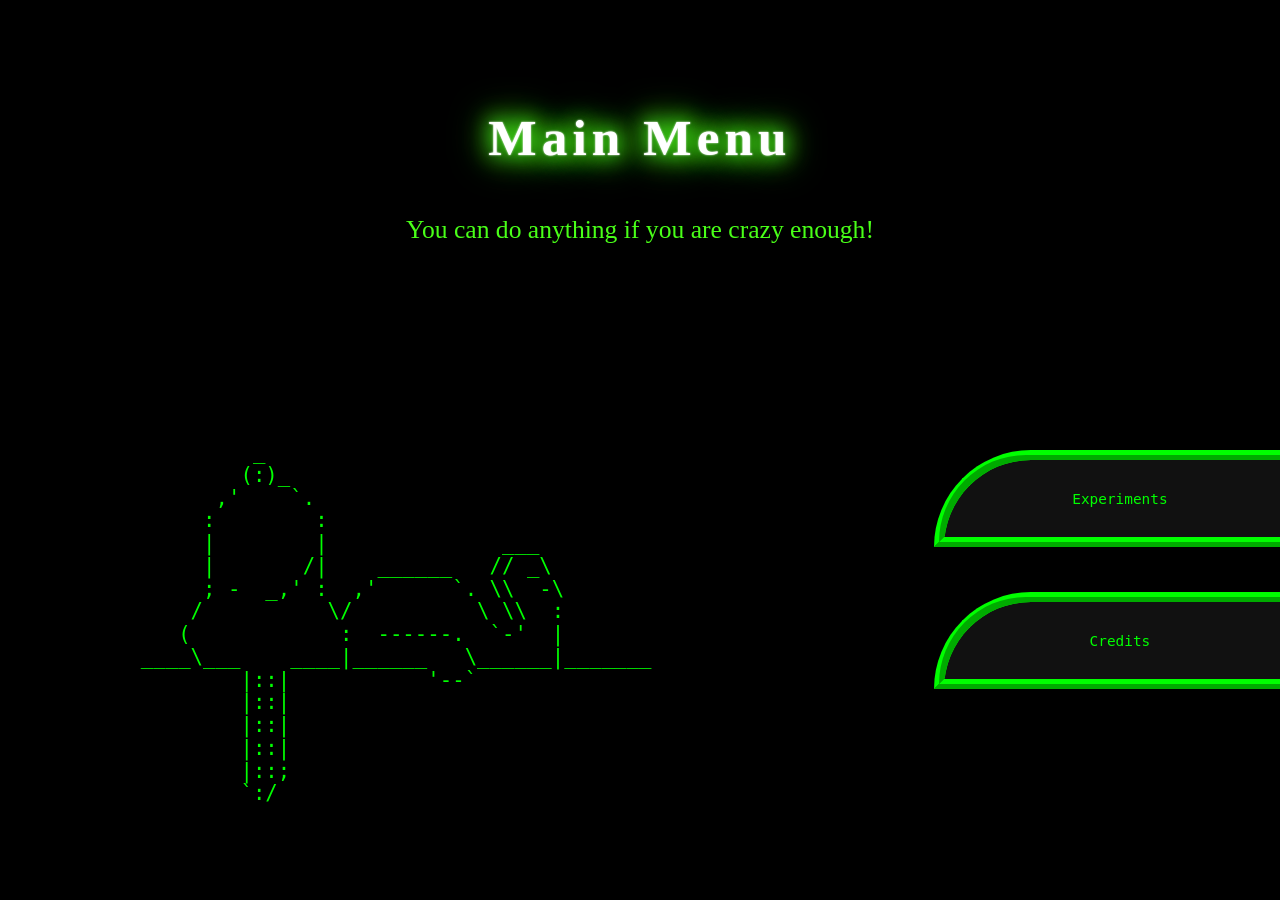
<file: index.html>
<!DOCTYPE html>
<html lang="en">
  <head>
    <meta name="viewport" content="width=device-width, initial-scale=1.0">
    <title>Science Project</title>

    <link rel="stylesheet" href="index.css">
    <link href="https://fonts.googleapis.com/css2?family=Inconsolata&display=swap" rel="stylesheet">
  </head>

  <body>

    <div class="title-homescreen">
      <h1 class="title">Main Menu</h1>
      <p class="tagline">You can do anything if you are crazy enough!</p>
    </div>

    <nav class="side-nav">
      <a href="experiments.html" class="nav-btn">Experiments</a>
      <a href="credits.html" class="nav-btn">Credits</a>
    </nav>
    <pre class="ascii-art">
         _
        (:)_
      ,'    `.
     :        :
     |        |              ___
     |       /|    ______   // _\
     ; -  _,' :  ,'      `. \\  -\
    /          \/          \ \\  :
   (            :  ------.  `-'  |
____\___    ____|______   \______|_______
        |::|           '--`          
        |::|
        |::|
        |::|
        |::;
        `:/
  </pre>
  </body>
</html>
</file>
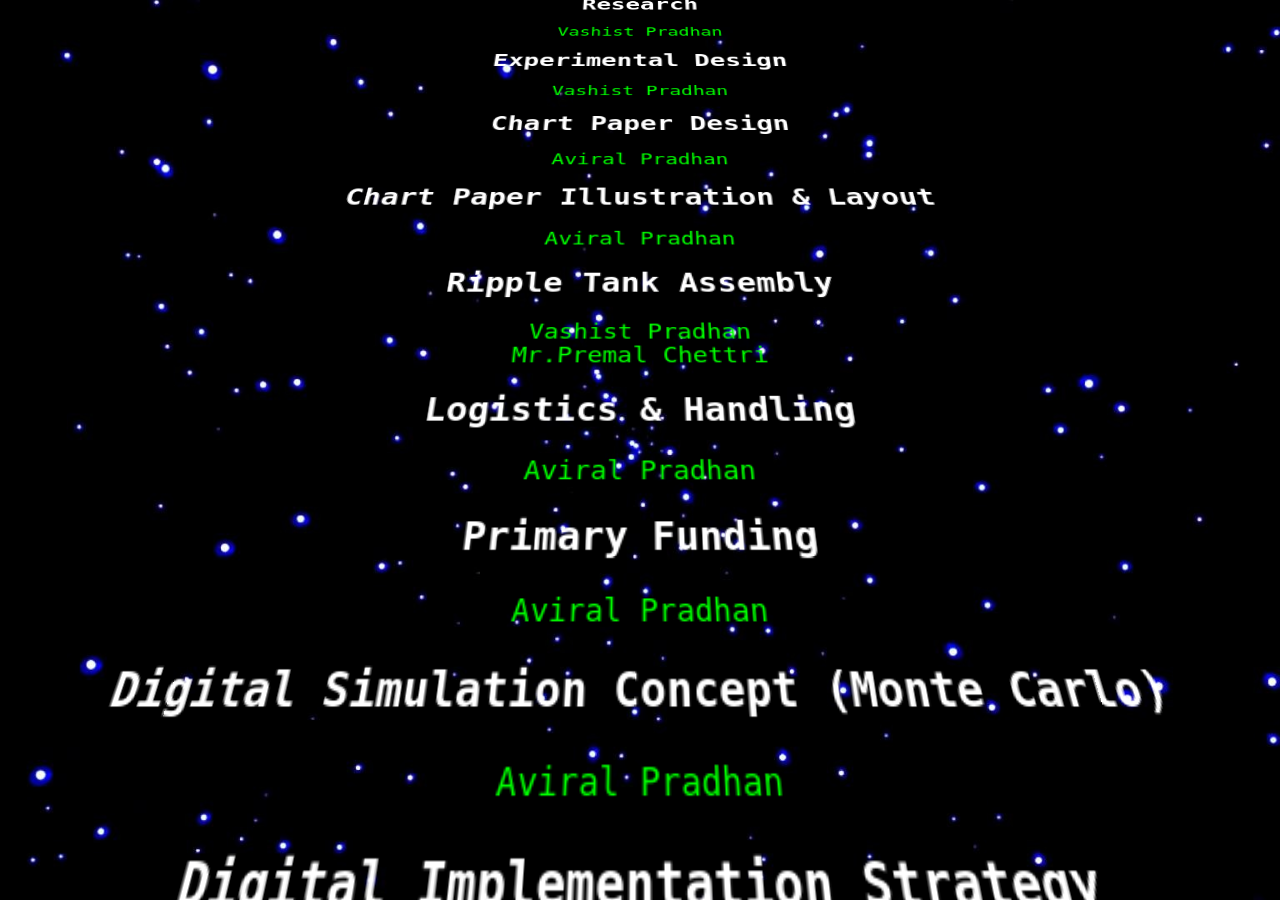
<file: credits.html>
<!DOCTYPE html>
<html lang="en">
<head>
  <meta charset="UTF-8">
  <meta name="viewport" content="width=device-width, initial-scale=1.0">
  <title>Credits</title>
  <link rel="stylesheet" href="credits.css">
</head>

<body>

  <div class="credits-container">
    <div class="credits">
      
      <h1 class="credit-item">Credits</h1>

      <h2 class="credit-item">Project Created By</h2>
      <p class="credit-item">Vashist Pradhan & Aviral Pradhan</p>

      <h2 class="credit-item">Project Concept</h2>
      <p class="credit-item">Vashist Pradhan</p>
      <h2 class="credit-item">Topic Selection</h2>
      <p class="credit-item">Aviral Pradhan<br>Vashist Pradhan<br>Mr.Umesh Tiwari<br>Mr.Hemanka Joshi</p>
      <h2 class="credit-item">Research</h2>
      <p class="credit-item">Vashist Pradhan</p>
      <h2 class="credit-item">Experimental Design</h2>
      <p class="credit-item">Vashist Pradhan</p>
      <h2 class="credit-item">Chart Paper Design</h2>
      <p class="credit-item">Aviral Pradhan</p>
      <h2 class="credit-item">Chart Paper Illustration & Layout</h2>
      <p class="credit-item">Aviral Pradhan</p>
      <h2 class="credit-item">Ripple Tank Assembly</h2>
      <p class="credit-item">Vashist Pradhan<br>Mr.Premal Chettri</p>
      <h2 class="credit-item">Logistics & Handling</h2>
      <p class="credit-item">Aviral Pradhan</p>
      <h2 class="credit-item">Primary Funding</h2>
      <p class="credit-item">Aviral Pradhan</p>
      <h2 class="credit-item">Digital Simulation Concept (Monte Carlo)</h2>
      <p class="credit-item">Aviral Pradhan</p>
      <h2 class="credit-item">Digital Implementation Strategy</h2>
      <p class="credit-item">Vashist Pradhan</p>
      <h2 class="credit-item">Code Development</h2>
      <p class="credit-item">Vashist Pradhan</p>
      <h2 class="credit-item">Frontend Design</h2>
      <p class="credit-item">Vashist Pradhan</p>
      <h2 class="credit-item">Testing & Debugging</h2>
      <p class="credit-item">Vashist Pradhan</p>
      <h2 class="credit-item">Mathematical Modeling</h2>
      <p class="credit-item">Vashist Pradhan</p>
      <h2 class="credit-item">Documentation & Explanation Writing</h2>
      <p class="credit-item">Aviral Pradhan<br>Vashist Pradhan</p>
      <h2 class="credit-item">Presentation Structuring</h2>
      <p class="credit-item">Vashist Pradhan</p>
      <h2 class="credit-item">Resource Management</h2>
      <p class="credit-item">Aviral Pradhan</p>
      <h2 class="credit-item">Idea Discussions & Iterations</h2>
      <p class="credit-item">Aviral Pradhan<br>Vashist Pradhan</p>
      <h2 class="credit-item">Final Assembly of Project</h2>
      <p class="credit-item">Mr.Premal Chettri<br>Aviral Pradhan<br>Vashist Pradhan</p>
      <h2 class="credit-item">Quality Checks & Adjustments</h2>
      <p class="credit-item">Mr.Premal Chettri<br>Mr.Umesh Tiwari<br>Mr.Hemaka Joshi<br>Aviral Pradhan<br>Vashist Pradhan</p>
      <h2 class="credit-item">Inspiration</h2>
      <p class="credit-item">The fish drowning in the sea(ripple tank)<br> Trying to measure a circle with a ruler(pi experiments)</p>
      <h1 class="credit-item">END</h1>
    </div>
  </div>
  <script>
const items = document.querySelectorAll(".credit-item");

function updateScale() {
  items.forEach(el => {
    const rect = el.getBoundingClientRect();

    const screenHeight = window.innerHeight;

    // position from bottom (0 = bottom, 1 = top)
    const progress = 1 - (rect.top / screenHeight);

    // clamp between 0 and 1
    const clamped = Math.max(0, Math.min(progress, 1));

    // scale: large at bottom, small at top
    const scale = 1 - (clamped * 0.4); // adjust 0.6 for strength

  });

  requestAnimationFrame(updateScale);
}

updateScale();
</script>
</body>
</html>
</file>
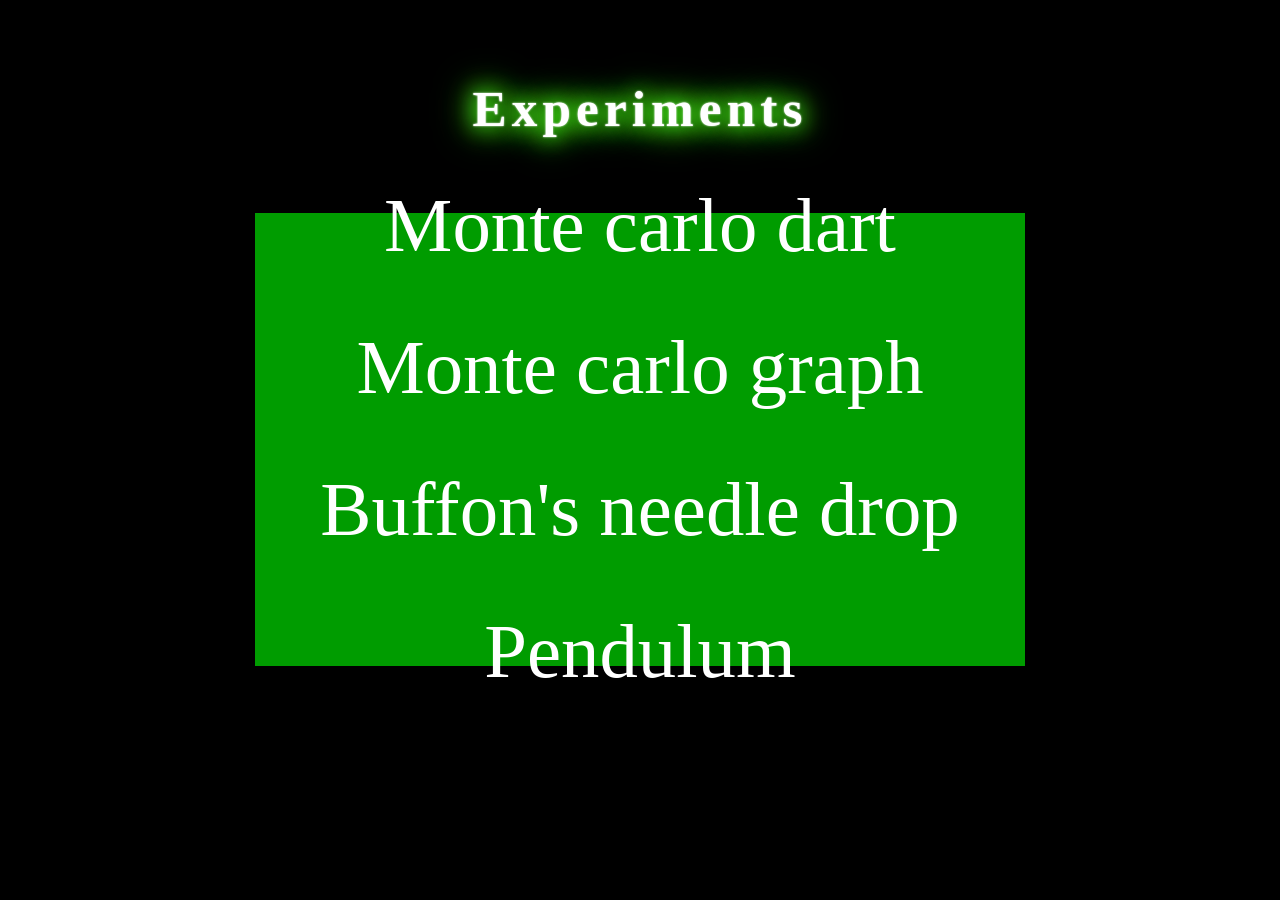
<file: experiments.html>
<!DOCTYPE html>
<html>
    <head>
        <title>Experiments</title>
        <link rel="stylesheet" href="experiments.css">
    </head>
    <body>
        <div class="page">
            <div class="title-homescreen">
                <h1 class="title">Experiments</h1>
            </div>

            <div class="box">
                <div class="box-item">Monte carlo dart</div>
                <div class="box-item">Monte carlo graph</div>
                <div class="box-item">Buffon's needle drop</div>
                <div class="box-item">Pendulum</div>
            </div>
        </div>
    </body>
</html>
</file>
<file: index.css>
@font-face{
  font-family:"MyCustomFont";
  src: url("https://raw.githubusercontent.com/vash1st-404/Tablet-Website/main/mokoto-glitch-mark-2.ttf") format("truetype");
}

@font-face {
  font-family: 'SecondFont';
  src: url("https://raw.githubusercontent.com/vash1st-404/Tablet-Website/main/Minecraft.ttf") format('truetype');
}

body {
  margin: 0;
  height: 100vh;
  overflow: hidden;
  background-color: #000;
  color: #fff;
}

/* Center screen layout */
.title-homescreen {
  height: 100vh;
  display: flex;
  flex-direction: column;

  justify-content: center;   /* vertical centering */
  align-items: center;       /* horizontal centering */

  text-align: center;
  transform: translateY(-29vh); /* controlled upward shift */
}

/* Title */
.title {
  margin: 0;
  font-family: 'MyCustomFont';
  font-size: 4vw;

  color: #fff;

  letter-spacing: 0.1em;

  text-shadow:
    0 0 2px #fff,
    0 0 20px #49ff18,
    0 0 30px #49ff18,
    0 0 40px #49ff18;
}

/* Tagline */
.tagline {
  font-family: 'SecondFont';
  color:#49ff18;
  margin-top: 3rem;
  font-size: 2vw;
}

/* Side navigation */
.side-nav {
  position: fixed;
  right: -2vw;
  top: 50%;
  transform: translateY(0%);

  display: flex;
  flex-direction: column;
  gap: 5vh;
}

/* Buttons */
.nav-btn {
  display: inline-block;
  text-align: center;
  text-decoration: none;

  color: #00ff00;
  background: #111;
  border: 0.8vw ridge #00ff00;

  font-family: monospace;
  font-size: clamp(0.9rem, 1.2vh, 4.5rem);

  padding: 3.4vh 10vw;

  border-radius: 9rem 0 0 0;
}

/* Hover effect */
.nav-btn:hover {
  background: #00ff00;
  color: #000;
}

.ascii-art {
  position: fixed;

  /* bottom-left = 3rd quadrant */
  left: 0;
  bottom: 0;

  margin: 0;

  transform: translate(
    11vw,   /* X axis shift */
    -8vh   /* Y axis shift (negative = upward) */
  );

  font-family: monospace;
  white-space: pre;

  color: #00ff00;

  /* responsive sizing */
  font-size: 2.3vh;

  line-height: 1.1;

  pointer-events: none; /* prevents blocking clicks */
}
</file>
<file: credits.css>
body {
  margin: 0;
  background: black;
  color: #00ff00;
  font-family: monospace;
  overflow: hidden;
    background-image: url('Star Wars Space Background Image.jpg'); /* Local file or web URL */
    background-repeat: no-repeat;           /* Prevents the image from tiling */
    background-size: cover;                 /* Resizes image to fill the screen */
    background-attachment: fixed;           /* Keeps background from scrolling */
    background-position: center;      

}

/* viewport window */
.credits-container {
  height: 100vh;
  width: 100%;
  perspective: 600px;
  overflow: hidden;
  display: flex;
  justify-content: center;
}

/* scrolling text block */
.credits {
  position: relative;

  width: 80%;
  text-align: center;
  animation: scrollCredits 40s linear forwards;
}

/* animation */
@keyframes scrollCredits {
  0% {
    transform: translateY(100vh) rotateX(25deg);
  }

  100% {
    transform: translateY(-50%) rotateX(25deg);
  }
}
/* text styling */
h1 {
  font-size: 3rem;

}

h2 {

  font-size: 1.5rem;
  color: white;
}

p {
  font-size: 1.1rem;
  color: #00ff00;
}

.credit-item {
  transform-origin: center;
}
</file>
<file: experiments.css>
@font-face{ 
    font-family:"MyCustomFont"; 
    src: url("https://raw.githubusercontent.com/vash1st-404/Tablet-Website/main/Minecraft.ttf") format("truetype"); 
} 
    
@font-face{ 
    font-family:"SecondFont"; 
    src: url("https://raw.githubusercontent.com/vash1st-404/Tablet-Website/main/mokoto-glitch-mark-2.ttf") format("truetype"); 
}

body {
    margin: 0;
    height: 100vh;
    overflow: hidden;
    background-color: #000;
    color: #fff;
}

/* NEW: master layout controller */
.page {
    height: 100vh;
    display: flex;
    flex-direction: column;
    align-items: center; /* X-axis centering for everything */
}

/* TITLE BLOCK */
.title-homescreen {
    margin-top: 5vh; /* 👈 EDIT THIS to control Y-position */
    text-align: center;
}

.title {
    font-family: 'SecondFont';
    font-size: 4vw;
    color: #fff;
    letter-spacing: 0.1em;

    text-shadow:
        0 0 2px #fff,
        0 0 20px #49ff18,
        0 0 30px #49ff18,
        0 0 40px #49ff18;
}

/* FIXED GAP CONTROL */
.box {
    margin-top: 4.5vh; /* 👈 required spacing */
    font-size: 6vw;
    align-self: center;
    width: 60vw;
    height: 50vh;

    padding: 0.1vw;

    background-color: #00ff009c;
    color: #fff;

    display: flex;
    flex-direction: column;
    justify-content: center;
    align-items: center;

    
    font-family: 'MyCustomFont';
}

.box-item {
    margin: 3vh 0; /* 👈 controls spacing between lines */
}
</file>
